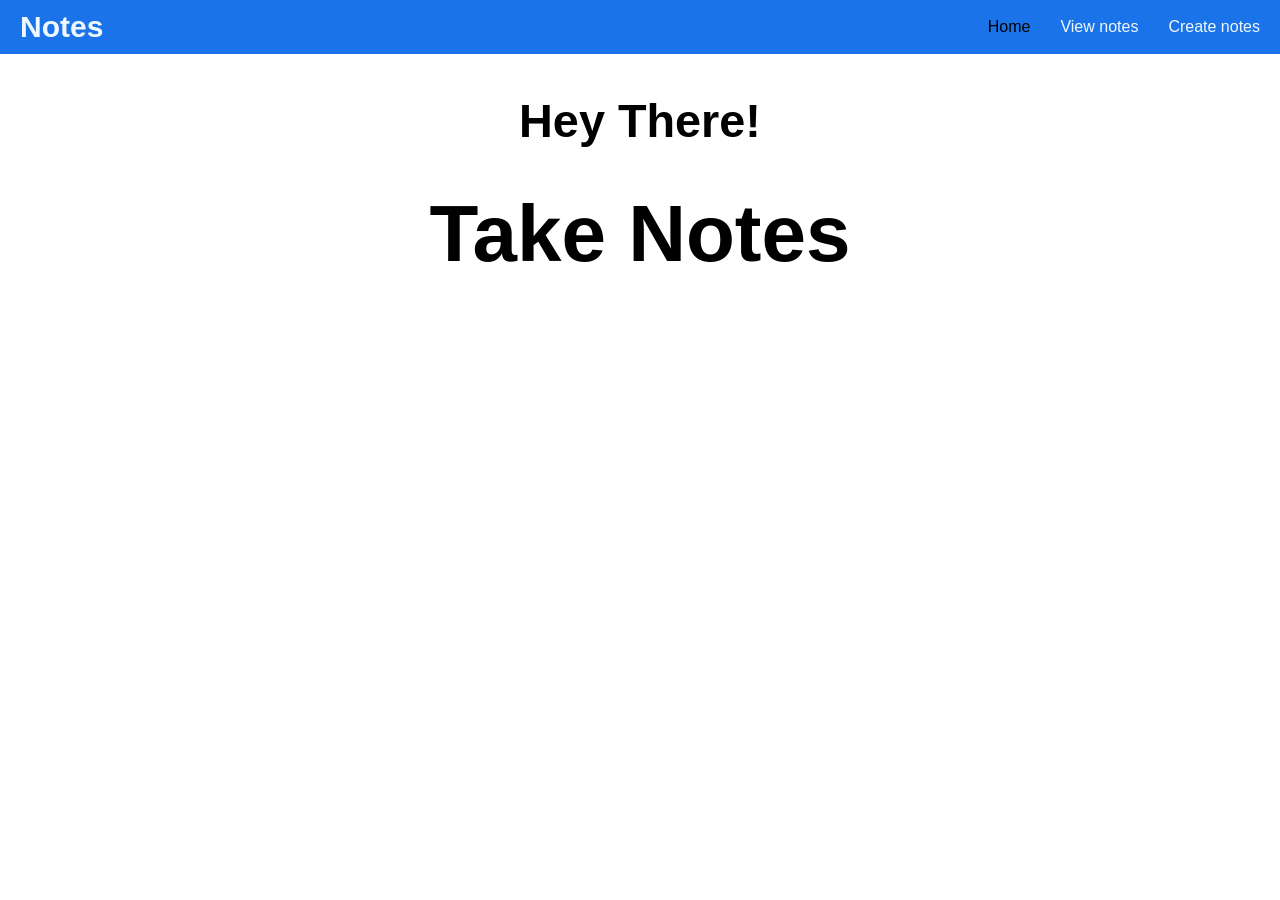
<file: front-end/index.html>
<!DOCTYPE html>
<html lang="en">
<head>
    <meta charset="UTF-8">
    <meta name="viewport" content="width=device-width, initial-scale=1.0">
    <title>notes-taking-application</title>
    <link rel="stylesheet" href="./main.css" >
</head>
<body>

   <nav class="notes-navigation-bar">
    <h2  class="head">Notes</h2>
    <ul class="notes-navigation-link">
        <li class="notes-navigation-link-item" >
            <a  class="color   notes-navigation-link-active"  href="./index.html">Home</a>
        </li>
        <li class="notes-navigation-link-item" >
            <a class="color " href="./view_notes.html">View notes</a>
        </li>
        <li class="notes-navigation-link-item">
            <a class="notes-navigation-link color" href="./create_notes.html">Create notes</a> 
        </li>
    </ul>
   </nav>

   <div class="notes-home-div">
    <h3>Hey There!</h3>
    <h1 class="notes-header">Take Notes</h1>
   </div>
    
   <script src="main.js"></script>
</body>
</html>
</file>
<file: front-end/main.css>
*{
    margin: 0;
    padding: 0;
    box-sizing: border-box;
}

body{
    font-family: 'Franklin Gothic Medium', 'Arial Narrow', Arial, sans-serif;
    
}


.notes-navigation-bar{
    display: flex;
    flex-direction: row;
    justify-content: space-between;
    background-color:#1a73e8;
    
    
    padding:  10px 20px 10px 20px;
    color: aliceblue;
    
   
}
.head{
    font-family: 'Franklin Gothic Medium', 'Arial Narrow', Arial, sans-serif;
    font-size: 30px;
}

.notes-navigation-link{
    display: flex;
   
    list-style-type: none;
    align-items: center;
    text-decoration: none;
  

}


.color{
    color:aliceblue;
    text-decoration:none;
}



.notes-navigation-link-active{
    color:black;
    text-decoration: none;

}





.notes-navigation-link-item{
    margin-left: 30px;
    color: aliceblue;
   
    
}


.navigation-add-note-button{
    background-color: transparent;
    border: none;
    cursor: pointer;
    color: aliceblue;
    font-size: 22px;
}


.notes-home-div{
    text-align: center;
    font-size: 40px;
    margin-top: 40px;
}
    

.notes-header{
    margin-top: 40px;
    
}
</file>
